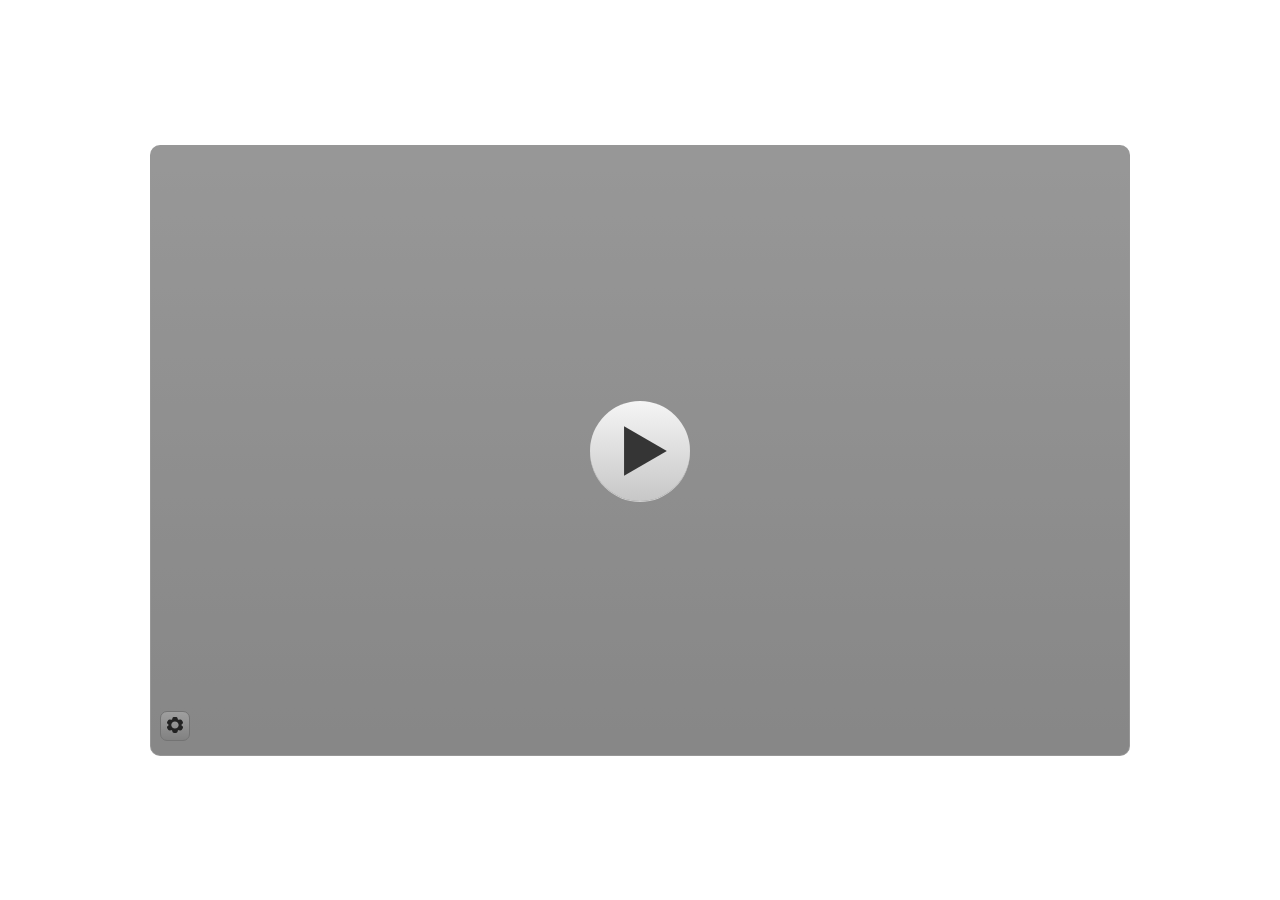
<file: index.html>
<!DOCTYPE html>
<html lang="en-US">
<head>
  <meta charset="utf-8">
  <!-- Created using Storyline 3 - http://www.articulate.com  -->
  <!-- version: 3.12.24693.0 -->
  <title>M SOLVER</title>
  <meta http-equiv="x-ua-compatible" content="IE=edge" />
  <meta name="viewport" content="width=device-width, initial-scale=1.0, user-scalable=no, shrink-to-fit=no, minimal-ui" />
  <meta name="apple-mobile-web-app-capable" content="yes" />
  <style>
    html, body { height: 100%; padding: 0; margin: 0 }
    #app { height: 100%; width: 100%; }
  </style>
  
  <script>window.THREE = { };</script>
</head>
<body style="background: #FFFFFF" class="cs-HTML theme-classic">
  <!-- 360 -->
  <script>!function(e){function n(e,i){return e.test(i)}function i(e){var i=e||navigator.userAgent,o=i.split("[FBAN");if(void 0!==o[1]&&(i=o[0]),this.apple={phone:n(t,i),ipod:n(d,i),tablet:!n(t,i)&&n(s,i),device:n(t,i)||n(d,i)||n(s,i)},this.amazon={phone:n(h,i),tablet:!n(h,i)&&n(a,i),device:n(h,i)||n(a,i)},this.android={phone:n(h,i)||n(b,i),tablet:!n(h,i)&&!n(b,i)&&(n(a,i)||n(r,i)),device:n(h,i)||n(a,i)||n(b,i)||n(r,i)},this.windows={phone:n(l,i),tablet:n(p,i),device:n(l,i)||n(p,i)},this.other={blackberry:n(f,i),blackberry10:n(u,i),opera:n(c,i),firefox:n(A,i),chrome:n(w,i),device:n(f,i)||n(u,i)||n(c,i)||n(A,i)||n(w,i)},this.seven_inch=n(v,i),this.any=this.apple.device||this.android.device||this.windows.device||this.other.device||this.seven_inch,this.phone=this.apple.phone||this.android.phone||this.windows.phone,this.tablet=this.apple.tablet||this.android.tablet||this.windows.tablet,"undefined"==typeof window)return this}function o(){var e=new i;return e.Class=i,e}var t=/iPhone/i,d=/iPod/i,s=/iPad/i,b=/(?=.*\bAndroid\b)(?=.*\bMobile\b)/i,r=/Android/i,h=/(?=.*\bAndroid\b)(?=.*\bSD4930UR\b)/i,a=/(?=.*\bAndroid\b)(?=.*\b(?:KFOT|KFTT|KFJWI|KFJWA|KFSOWI|KFTHWI|KFTHWA|KFAPWI|KFAPWA|KFARWI|KFASWI|KFSAWI|KFSAWA)\b)/i,l=/IEMobile/i,p=/(?=.*\bWindows\b)(?=.*\bARM\b)/i,f=/BlackBerry/i,u=/BB10/i,c=/Opera Mini/i,w=/(CriOS|Chrome)(?=.*\bMobile\b)/i,A=/(?=.*\bFirefox\b)(?=.*\bMobile\b)/i,v=new RegExp("(?:Nexus 7|BNTV250|Kindle Fire|Silk|GT-P1000)","i");"undefined"!=typeof module&&module.exports&&"undefined"==typeof window?module.exports=i:"undefined"!=typeof module&&module.exports&&"undefined"!=typeof window?module.exports=o():"function"==typeof define&&define.amd?define("isMobile",[],e.isMobile=o()):e.isMobile=o()}(this);
    window.isMobile.apple.tablet = window.isMobile.apple.tablet ||
      (navigator.platform === 'MacIntel' && navigator.maxTouchPoints > 1);
    window.isMobile.apple.device = window.isMobile.apple.device || window.isMobile.apple.tablet;
    window.isMobile.tablet = window.isMobile.tablet || window.isMobile.apple.tablet;
    window.isMobile.any = window.isMobile.any || window.isMobile.apple.tablet;
  </script>

  <div id="focus-sink" aria-hidden="true" tabIndex="-1"></div>

  <div id="preso"></div>
  <script>
    window.DS = {};
    window.globals = {
      DATA_PATH_BASE: '',
      HAS_FRAME: true,
      HAS_SLIDE: true,

      lmsPresent: false,
      tinCanPresent: false,
      cmi5Present: false,
      aoSupport: false,
      scale: 'noscale',
      captureRc: false,
      browserSize: 'optimal',
      bgColor: '#FFFFFF',
      features: 'AccessibleText,SettingsControl,TextStyleHyperlinks',
      themeName: 'classic',
      preloaderColor: '#FFFFFF',
      suppressAnalytics: false,
      productChannel: 'perpetual',
      publishSource: 'storyline',
      aid: '',
      cid: '7a4d8d3a-4c4b-410d-8ac6-cffcfc0e47b7',
      playerVersion: '3.12.24693.0',
      maxIosVideoElements: 5,

      
      parseParams: function(qs) {
        if (window.globals.parsedParams != null) {
          return window.globals.parsedParams;
        }
        qs = (qs || window.location.search.substr(1)).split('+').join(' ');
        var params = {},
            tokens,
            re = /[?&]?([^=]+)=([^&]*)/g;

        while (tokens = re.exec(qs)) {
          params[decodeURIComponent(tokens[1]).trim()] =
            decodeURIComponent(tokens[2]).trim();
        }
        window.globals.parsedParams = params;
        return params;
      }

    };

    (function() {

      var classTypes = [ 'desktop', 'mobile', 'phone', 'tablet' ];

      var addDeviceClasses = function(prefix, testObj) {
        var curr, i;
        for (i = 0; i < classTypes.length; i++) {
          curr = classTypes[i];
          if (testObj[curr]) {
            document.body.classList.add(prefix + curr);
          }
        }
      };

      var params = window.globals.parseParams(),
          isDevicePreview = params.devicepreview === '1',
          isPhoneOverride = params.deviceType === 'phone' || (isDevicePreview && params.phone == '1'),
          isTabletOverride = (params.deviceType === 'tablet' || isDevicePreview) && !isPhoneOverride,
          isMobileOverride = isPhoneOverride || isTabletOverride;

      var deviceView = {
        desktop: !window.isMobile.any && !isMobileOverride,
        mobile: window.isMobile.any || isMobileOverride,
        phone: isPhoneOverride || (window.isMobile.phone && !isTabletOverride),
        tablet: isTabletOverride || window.isMobile.tablet
      };

      window.globals.deviceView = deviceView;
      window.isMobile.desktop = !window.isMobile.any;
      window.isMobile.mobile = window.isMobile.any;

      addDeviceClasses('view-', deviceView);

    })();
  </script>
  
  <script src='story_content/user.js' type=text/javascript></script>
  <div class="slide-loader"></div>

  <script type="text/javascript">
    if (window.globals.deviceView.isMobile) { var doc = document, loader = doc.body.querySelector('.slide-loader'); [ 1, 2, 3 ].forEach(function(n) { var d = doc.createElement('div'); d.style.backgroundColor = window.globals.preloaderColor; d.classList.add('mobile-loader-dot'); d.classList.add('dot' + n); loader.appendChild(d); }); }
  </script>

  <div class="mobile-load-title-overlay" style="display: none">
    <div class="mobile-load-title">M SOLVER</div>
  </div>

  <div class="mobile-chrome-warning"></div>

  <script>
    
    if (window.autoSpider && window.vInterfaceObject) {
      document.querySelector('.mobile-load-title-overlay').style.display = 'none';
    }
  </script>

  

  <link rel="stylesheet" href="html5/data/css/output.min.css" data-noprefix />
</body>
<script src="html5/lib/scripts/bootstrapper.min.js"></script>
</html>
</file>
